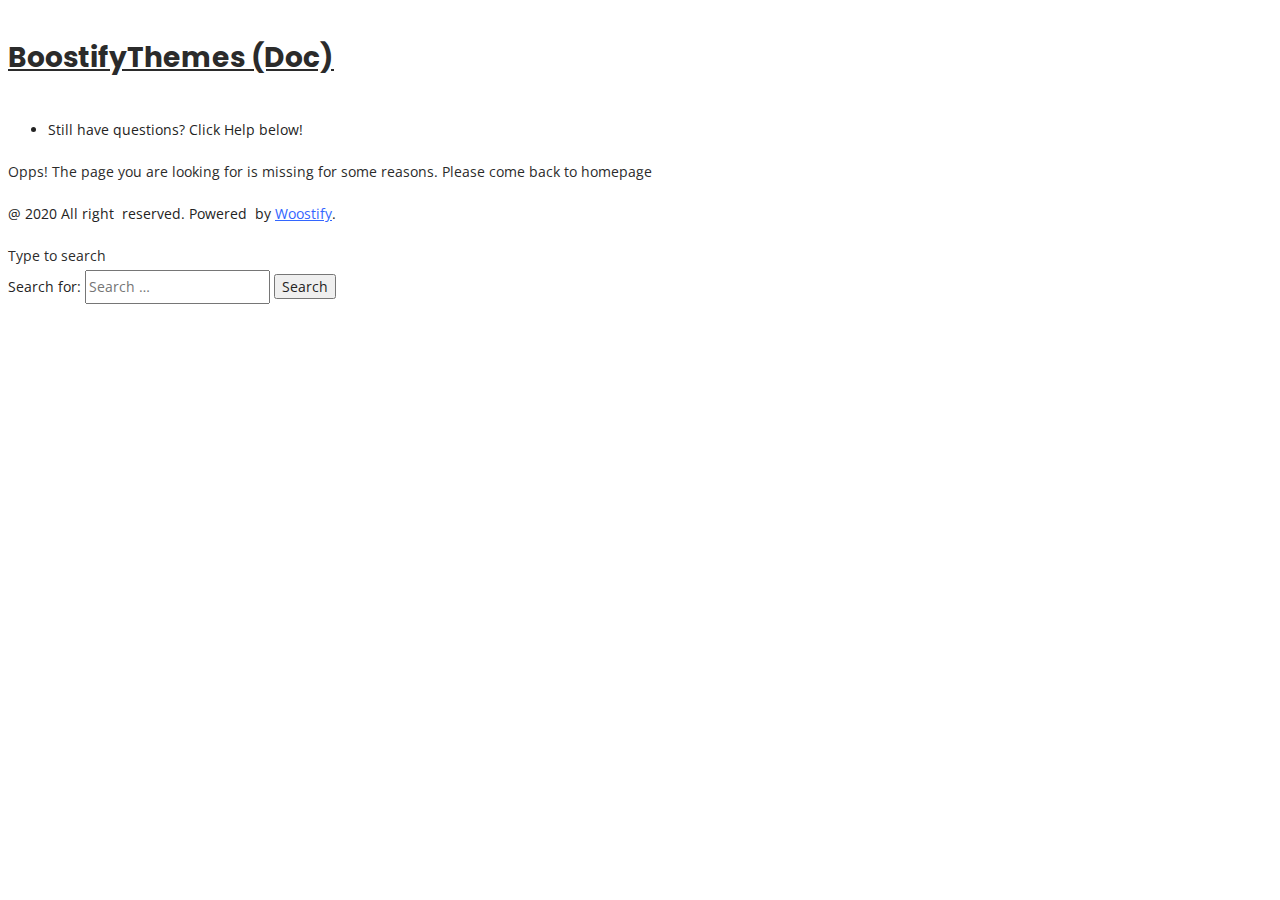
<file: css/fonts/slick-2.html>
<!DOCTYPE html>
<html lang="en-US" data-woostify-version="1.5.6">
	<head>
				<meta charset="UTF-8">
		<title>Page not found &#8211; BoostifyThemes</title>
<link rel='dns-prefetch' href='//fonts.googleapis.com' />
<link rel='dns-prefetch' href='//s.w.org' />
<link rel="alternate" type="application/rss+xml" title="BoostifyThemes &raquo; Feed" href="https://boostifythemes.com/feed/" />
<link rel="alternate" type="application/rss+xml" title="BoostifyThemes &raquo; Comments Feed" href="https://boostifythemes.com/comments/feed/" />
		<script type="text/javascript">
			window._wpemojiSettings = {"baseUrl":"https:\/\/s.w.org\/images\/core\/emoji\/12.0.0-1\/72x72\/","ext":".png","svgUrl":"https:\/\/s.w.org\/images\/core\/emoji\/12.0.0-1\/svg\/","svgExt":".svg","source":{"concatemoji":"https:\/\/boostifythemes.com\/wp-includes\/js\/wp-emoji-release.min.js?ver=5.4.2"}};
			/*! This file is auto-generated */
			!function(e,a,t){var r,n,o,i,p=a.createElement("canvas"),s=p.getContext&&p.getContext("2d");function c(e,t){var a=String.fromCharCode;s.clearRect(0,0,p.width,p.height),s.fillText(a.apply(this,e),0,0);var r=p.toDataURL();return s.clearRect(0,0,p.width,p.height),s.fillText(a.apply(this,t),0,0),r===p.toDataURL()}function l(e){if(!s||!s.fillText)return!1;switch(s.textBaseline="top",s.font="600 32px Arial",e){case"flag":return!c([127987,65039,8205,9895,65039],[127987,65039,8203,9895,65039])&&(!c([55356,56826,55356,56819],[55356,56826,8203,55356,56819])&&!c([55356,57332,56128,56423,56128,56418,56128,56421,56128,56430,56128,56423,56128,56447],[55356,57332,8203,56128,56423,8203,56128,56418,8203,56128,56421,8203,56128,56430,8203,56128,56423,8203,56128,56447]));case"emoji":return!c([55357,56424,55356,57342,8205,55358,56605,8205,55357,56424,55356,57340],[55357,56424,55356,57342,8203,55358,56605,8203,55357,56424,55356,57340])}return!1}function d(e){var t=a.createElement("script");t.src=e,t.defer=t.type="text/javascript",a.getElementsByTagName("head")[0].appendChild(t)}for(i=Array("flag","emoji"),t.supports={everything:!0,everythingExceptFlag:!0},o=0;o<i.length;o++)t.supports[i[o]]=l(i[o]),t.supports.everything=t.supports.everything&&t.supports[i[o]],"flag"!==i[o]&&(t.supports.everythingExceptFlag=t.supports.everythingExceptFlag&&t.supports[i[o]]);t.supports.everythingExceptFlag=t.supports.everythingExceptFlag&&!t.supports.flag,t.DOMReady=!1,t.readyCallback=function(){t.DOMReady=!0},t.supports.everything||(n=function(){t.readyCallback()},a.addEventListener?(a.addEventListener("DOMContentLoaded",n,!1),e.addEventListener("load",n,!1)):(e.attachEvent("onload",n),a.attachEvent("onreadystatechange",function(){"complete"===a.readyState&&t.readyCallback()})),(r=t.source||{}).concatemoji?d(r.concatemoji):r.wpemoji&&r.twemoji&&(d(r.twemoji),d(r.wpemoji)))}(window,document,window._wpemojiSettings);
		</script>
		<style type="text/css">
img.wp-smiley,
img.emoji {
	display: inline !important;
	border: none !important;
	box-shadow: none !important;
	height: 1em !important;
	width: 1em !important;
	margin: 0 .07em !important;
	vertical-align: -0.1em !important;
	background: none !important;
	padding: 0 !important;
}
</style>
	<link rel='stylesheet' id='woostify-fonts-css'  href='//fonts.googleapis.com/css?family=Open+Sans%3A300%2C300italic%2Cregular%2Citalic%2C600%2C600italic%2C700%2C700italic%2C800%2C800italic%7CPoppins%7CPoppins%3Aregular&#038;ver=1.5.6' type='text/css' media='all' />
<link rel='stylesheet' id='wp-block-library-css'  href='https://c0.wp.com/c/5.4.2/wp-includes/css/dist/block-library/style.min.css' type='text/css' media='all' />
<style id='wp-block-library-inline-css' type='text/css'>
.has-text-align-justify{text-align:justify;}
</style>
<link rel='stylesheet' id='wp-block-library-theme-css'  href='https://c0.wp.com/c/5.4.2/wp-includes/css/dist/block-library/theme.min.css' type='text/css' media='all' />
<link rel='stylesheet' id='elementor-icons-css'  href='https://boostifythemes.com/wp-content/plugins/elementor/assets/lib/eicons/css/elementor-icons.min.css?ver=5.7.0' type='text/css' media='all' />
<link rel='stylesheet' id='elementor-animations-css'  href='https://boostifythemes.com/wp-content/plugins/elementor/assets/lib/animations/animations.min.css?ver=2.9.13' type='text/css' media='all' />
<link rel='stylesheet' id='elementor-frontend-css'  href='https://boostifythemes.com/wp-content/plugins/elementor/assets/css/frontend.min.css?ver=2.9.13' type='text/css' media='all' />
<link rel='stylesheet' id='boostify-sticky-style-css'  href='https://boostifythemes.com/wp-content/plugins/boostify-header-footer-builder/assets/css/elementor/sticky.css?ver=1.1.6' type='text/css' media='all' />
<link rel='stylesheet' id='elementor-global-css'  href='https://boostifythemes.com/wp-content/uploads/elementor/css/global.css?ver=1594527394' type='text/css' media='all' />
<link rel='stylesheet' id='elementor-post-831-css'  href='https://boostifythemes.com/wp-content/uploads/elementor/css/post-831.css?ver=1597034039' type='text/css' media='all' />
<link rel='stylesheet' id='elementor-post-839-css'  href='https://boostifythemes.com/wp-content/uploads/elementor/css/post-839.css?ver=1594527573' type='text/css' media='all' />
<link rel='stylesheet' id='woostify-style-css'  href='https://boostifythemes.com/wp-content/themes/woostify/style.css?ver=1.5.6' type='text/css' media='all' />
<style id='woostify-style-inline-css' type='text/css'>

			select:-moz-focusring{
				text-shadow: 0 0 0 #232323;
			}
		
			.topbar{
				background-color: #d63131;
				padding: 9px 0;
			}
			.topbar *{
				color: #ffffff;
			}
		
			body, select, button, input, textarea{
				font-family: Open Sans;
				font-weight: normal;
				line-height: 28px;
				text-transform: none;
				font-size: 14px;
				color: #232323;
			}

			.pagination a,
			.pagination a,
			.woocommerce-pagination a,
			.woocommerce-loop-product__category a,
			.woocommerce-loop-product__title,
			.price del,
			.stars a,
			.woocommerce-review-link,
			.woocommerce-tabs .tabs li:not(.active) a,
			.woocommerce-cart-form__contents .product-remove a,
			.comment-body .comment-meta .comment-date,
			.woostify-breadcrumb a,
			.breadcrumb-separator,
			#secondary .widget a,
			.has-woostify-text-color,
			.clear-cart-btn,
			.button.loop-add-to-cart-icon-btn,
			.loop-wrapper-wishlist a{
				color: #232323;
			}

			.loop-wrapper-wishlist a:hover,
			.price_slider_wrapper .price_slider,
			.has-woostify-text-background-color{
				background-color: #232323;
			}

			.elementor-add-to-cart .quantity,
			.clear-cart-btn{
				border: 1px solid #232323;
			}

			.product .woocommerce-loop-product__title{
				font-size: 14px;
			}
		
			@media ( min-width: 992px ) {
				.primary-navigation a{
					font-family: Poppins;
					font-weight: 500;
					text-transform: none;
				}

				.primary-navigation > li > a{
					font-size: 14px;
					line-height: 50px;
					color: #2b2b2b;
				}

				.primary-navigation .sub-menu a{
					line-height: 24px;
					font-size: 12px;
					color: #2b2b2b;
				}

				.site-tools .tools-icon {
					color: #2b2b2b;
				}
			}
		
			h1, h2, h3, h4, h5, h6{
				font-family: Poppins;
				font-weight: 700;
				text-transform: none;
				line-height: 1.5;
				color: #2b2b2b;
			}
			h1,
			.has-woostify-heading-1-font-size{
				font-size: 48px;
			}
			h2,
			.has-woostify-heading-2-font-size{
				font-size: 36px;
			}
			h3,
			.has-woostify-heading-3-font-size{
				font-size: 30px;
			}
			h4,
			.has-woostify-heading-4-font-size{
				font-size: 28px;
			}
			h5,
			.has-woostify-heading-5-font-size{
				font-size: 26px;
			}
			h6,
			.has-woostify-heading-6-font-size{
				font-size: 18px;
			}

			.product-loop-meta .price,
			.variations label,
			.woocommerce-review__author,
			.button[name="apply_coupon"],
			.quantity .qty,
			.form-row label,
			.select2-container--default .select2-selection--single .select2-selection__rendered,
			.form-row .input-text:focus,
			.wc_payment_method label,
			.shipping-methods-modified-label,
			.woocommerce-checkout-review-order-table thead th,
			.woocommerce-checkout-review-order-table .product-name,
			.woocommerce-thankyou-order-details strong,
			.woocommerce-table--order-details th,
			.woocommerce-table--order-details .amount,
			.wc-breadcrumb .woostify-breadcrumb,
			.sidebar-menu .primary-navigation .arrow-icon,
			.default-widget a strong:hover,
			.woostify-subscribe-form input,
			.woostify-shop-category .elementor-widget-image .widget-image-caption,
			.shop_table_responsive td:before,
			.dialog-search-title,
			.cart-collaterals th,
			.woocommerce-mini-cart__total strong,
			.woocommerce-form-login-toggle .woocommerce-info a,
			.woocommerce-form-coupon-toggle .woocommerce-info a,
			.has-woostify-heading-color,
			.woocommerce-table--order-details td,
			.woocommerce-table--order-details td.product-name a,
			.has-distraction-free-checkout .site-header .site-branding:after{
				color: #2b2b2b;
			}

			.has-woostify-heading-background-color{
				background-color: #2b2b2b;
			}

			.variations label{
				font-weight: 700;
			}
		
			.cart-sidebar-content .woocommerce-mini-cart__buttons a:not(.checkout),
			.product-loop-meta .button,
			.multi-step-checkout-button[data-action="back"],
			.review-information-link,
			a{
				color: #2b2b2b;
			}

			.woostify-icon-bar span{
				background-color: #2b2b2b;
			}
		
			.woostify-button-color,
			.loop-add-to-cart-on-image+.added_to_cart {
				color: #ffffff;
			}

			.woostify-button-bg-color,
			.loop-add-to-cart-on-image+.added_to_cart {
				background-color: #1346af;
			}

			.woostify-button-hover-color,
			.button[name="apply_coupon"]:hover{
				color: #ffffff;
			}

			.woostify-button-hover-bg-color,
			.loop-add-to-cart-on-image+.added_to_cart:hover,
			.button.loop-add-to-cart-icon-btn:hover,
			.product-loop-action .yith-wcwl-add-to-wishlist:hover,
			.product-loop-action .yith-wcwl-wishlistaddedbrowse.show,
			.product-loop-action .yith-wcwl-wishlistexistsbrowse.show,
			.product-loop-action .added_to_cart,
			.product-loop-image-wrapper .tinv-wraper .tinvwl_add_to_wishlist_button:hover {
				background-color: #3a3a3a;
			}

			@media (min-width: 992px) {
				.main-navigation .primary-navigation > .menu-item ul:not(.sub-mega-menu) a.tinvwl_add_to_wishlist_button:hover {
					background-color: #3a3a3a;
				}
			}

			.button,
			.woocommerce-widget-layered-nav-dropdown__submit,
			.form-submit .submit,
			.elementor-button-wrapper .elementor-button,
			.has-woostify-contact-form input[type="submit"],
			#secondary .widget a.button,
			.product-loop-meta.no-transform .button,
			.product-loop-meta.no-transform .added_to_cart{
				background-color: #1346af;
				color: #ffffff;
				border-radius: 50px;
			}

			.cart .quantity,
			.clear-cart-btn,
			.loop-add-to-cart-on-image+.added_to_cart{
				border-radius: 50px;
			}

			.button:hover,
			.woocommerce-widget-layered-nav-dropdown__submit:hover,
			#commentform input[type="submit"]:hover,
			.form-submit .submit:hover,
			#secondary .widget a.button:hover,
			.woostify-contact-form input[type="submit"]:hover,
			.loop-add-to-cart-on-image+.added_to_cart:hover,
			.product-loop-meta.no-transform .button:hover,
			.product-loop-meta.no-transform .added_to_cart:hover{
				background-color: #3a3a3a;
				color: #ffffff;
			}

			.select2-container--default .select2-results__option--highlighted[aria-selected],
			.select2-container--default .select2-results__option--highlighted[data-selected]{
				background-color: #1346af !important;
			}

			.single_add_to_cart_button:not(.disabled),
			.checkout-button{
				box-shadow: 0px 10px 40px 0px rgba(19,70,175,0.3);
			}

			@media ( max-width: 600px ) {
				.woocommerce-cart-form__contents [name="update_cart"],
				.woocommerce-cart-form__contents .coupon button,
				.clear-cart-btn{
					background-color: #1346af;
					filter: grayscale(100%);
				}
				.woocommerce-cart-form__contents [name="update_cart"],
				.woocommerce-cart-form__contents .coupon button,
				.clear-cart-box .clear-cart-btn{
					color: #ffffff;
				}
			}
		
			.woostify-theme-color,
			.primary-navigation li.current-menu-item > a,
			.primary-navigation > li.current-menu-ancestor > a,
			.primary-navigation > li.current-menu-parent > a,
			.primary-navigation > li.current_page_parent > a,
			.primary-navigation > li.current_page_ancestor > a,
			.woocommerce-cart-form__contents .product-subtotal,
			.woocommerce-checkout-review-order-table .order-total,
			.woocommerce-table--order-details .product-name a,
			.primary-navigation a:hover,
			.primary-navigation .menu-item-has-children:hover > a,
			.default-widget a strong,
			.woocommerce-mini-cart__total .amount,
			.woocommerce-form-login-toggle .woocommerce-info a:hover,
			.woocommerce-form-coupon-toggle .woocommerce-info a:hover,
			.has-woostify-primary-color,
			.blog-layout-grid .site-main .post-read-more a,
			.site-footer a:hover,
			.woostify-simple-subsbrice-form input[type="submit"],
			.woocommerce-tabs li.active a,
			#secondary .widget .current-cat > a,
			#secondary .widget .current-cat > span,
			.site-tools .header-search-icon:hover,
			.product-loop-meta .button:hover,
			#secondary .widget a:not(.tag-cloud-link):hover,
			.cart-sidebar-content .woocommerce-mini-cart__buttons a:not(.checkout):hover,
			.product-nav-item:hover > a,
			.product-nav-item .product-nav-item-price,
			.woocommerce-thankyou-order-received,
			.site-tools .tools-icon:hover,
			.tools-icon.my-account:hover > a,
			.multi-step-checkout-button[data-action="back"]:hover,
			.review-information-link:hover,
			.has-multi-step-checkout .multi-step-item,
			#secondary .chosen a,
			#secondary .chosen .count,
			a:hover{
				color: #1346af;
			}

			.onsale,
			.pagination li .page-numbers.current,
			.woocommerce-pagination li .page-numbers.current,
			.tagcloud a:hover,
			.price_slider_wrapper .ui-widget-header,
			.price_slider_wrapper .ui-slider-handle,
			.cart-sidebar-head .shop-cart-count,
			.wishlist-item-count,
			.shop-cart-count,
			.sidebar-menu .primary-navigation a:before,
			.woocommerce-message,
			.woocommerce-info,
			#scroll-to-top,
			.woocommerce-store-notice,
			.has-woostify-primary-background-color,
			.woostify-simple-subsbrice-form input[type="submit"]:hover,
			.has-multi-step-checkout .multi-step-item .item-text:before,
			.has-multi-step-checkout .multi-step-item:before,
			.has-multi-step-checkout .multi-step-item:after,
			.has-multi-step-checkout .multi-step-item.active:before,
			.woostify-single-product-stock .woostify-single-product-stock-progress-bar {
				background-color: #1346af;
			}

			.woocommerce-thankyou-order-received,
			.woostify-lightbox-button:hover {
				border-color: #1346af;
			}

			/* Fix issue not showing on IE - Must use single line css */
			.woostify-simple-subsbrice-form:focus-within input[type="submit"]{
				background-color: #1346af;
			}
		
			.site-header-inner{
				background-color: #ffffff;
			}
		
			.site-footer{
				margin-top: 100px;
			}

			.site-footer a{
				color: #8f8f8f;
			}

			.site-footer{
				background-color: #eeeeec;
				color: #8f8f8f;
			}

			.site-footer .widget-title,
			.woostify-footer-social-icon a{
				color: #2b2b2b;
			}

			.woostify-footer-social-icon a:hover{
				background-color: #2b2b2b;
			}

			.woostify-footer-social-icon a {
				border-color: #2b2b2b;
			}
		
			.circle-loading:before,
			.product_list_widget .remove_from_cart_button:focus:before,
			.updating-cart.ajax-single-add-to-cart .single_add_to_cart_button:before,
			.product-loop-meta .loading:before,
			.updating-cart #shop-cart-sidebar:before,
			#product-images:not(.tns-slider) .image-item:first-of-type:before,
			#product-thumbnail-images:not(.tns-slider) .thumbnail-item:first-of-type:before{
				border-top-color: #1346af;
			}
		
			.onsale {
				color: #ffffff;
				background-color: #1346af;
				border-radius: 0px;
			}
		
			.woostify-out-of-stock-label {
				color: #ffffff;
				background-color: #818486;
				border-radius: 0px;
			}
		
			.single-product .content-top,
			.product-page-container{
				background-color:  #f3f3f3;
			}
		
</style>
<link rel='stylesheet' id='fontawesome-5-free-css'  href='https://boostifythemes.com/wp-content/plugins/boostify-header-footer-builder/assets/css/fontawesome/fontawesome.css?ver=1.1.6' type='text/css' media='all' />
<link rel='stylesheet' id='boostify-hf-nav-menu-css-css'  href='https://boostifythemes.com/wp-content/plugins/boostify-header-footer-builder/assets/css/elementor/nav-menu.css?ver=1.1.6' type='text/css' media='all' />
<link rel='stylesheet' id='boostify-hf-search-css'  href='https://boostifythemes.com/wp-content/plugins/boostify-header-footer-builder/assets/css/elementor/search.css?ver=1.1.6' type='text/css' media='all' />
<link rel='stylesheet' id='boostify-hf-style-css'  href='https://boostifythemes.com/wp-content/plugins/boostify-header-footer-builder/assets/css/style.css?ver=1.1.6' type='text/css' media='all' />
<link rel='stylesheet' id='boostify-hf-cart-icon-css'  href='https://boostifythemes.com/wp-content/plugins/boostify-header-footer-builder/assets/css/elementor/cart-icon.css?ver=1.1.6' type='text/css' media='all' />
<link rel='stylesheet' id='ionicons-css'  href='https://boostifythemes.com/wp-content/plugins/boostify-header-footer-builder//assets/css/ionicons.css?ver=1.1.6' type='text/css' media='all' />
<link rel='stylesheet' id='google-fonts-1-css'  href='https://fonts.googleapis.com/css?family=Roboto%3A100%2C100italic%2C200%2C200italic%2C300%2C300italic%2C400%2C400italic%2C500%2C500italic%2C600%2C600italic%2C700%2C700italic%2C800%2C800italic%2C900%2C900italic%7CRoboto+Slab%3A100%2C100italic%2C200%2C200italic%2C300%2C300italic%2C400%2C400italic%2C500%2C500italic%2C600%2C600italic%2C700%2C700italic%2C800%2C800italic%2C900%2C900italic&#038;ver=5.4.2' type='text/css' media='all' />
<link rel='stylesheet' id='elementor-icons-shared-0-css'  href='https://boostifythemes.com/wp-content/plugins/elementor/assets/lib/font-awesome/css/fontawesome.min.css?ver=5.12.0' type='text/css' media='all' />
<link rel='stylesheet' id='elementor-icons-fa-regular-css'  href='https://boostifythemes.com/wp-content/plugins/elementor/assets/lib/font-awesome/css/regular.min.css?ver=5.12.0' type='text/css' media='all' />
<link rel='stylesheet' id='jetpack_css-css'  href='https://c0.wp.com/p/jetpack/8.7/css/jetpack.css' type='text/css' media='all' />
<script type='text/javascript' src='https://c0.wp.com/c/5.4.2/wp-includes/js/jquery/jquery.js'></script>
<script type='text/javascript' src='https://c0.wp.com/c/5.4.2/wp-includes/js/jquery/jquery-migrate.min.js'></script>
<script type='text/javascript' src='https://boostifythemes.com/wp-content/plugins/boostify-header-footer-builder/assets/js/sticky.min.js?ver=1.1.6'></script>
<link rel='https://api.w.org/' href='https://boostifythemes.com/wp-json/' />
<link rel="EditURI" type="application/rsd+xml" title="RSD" href="https://boostifythemes.com/xmlrpc.php?rsd" />
<link rel="wlwmanifest" type="application/wlwmanifest+xml" href="https://boostifythemes.com/wp-includes/wlwmanifest.xml" /> 

<link rel='dns-prefetch' href='//c0.wp.com'/>
<style type='text/css'>img#wpstats{display:none}</style><style type="text/css">.recentcomments a{display:inline !important;padding:0 !important;margin:0 !important;}</style>		<meta name="viewport" content="width=device-width, initial-scale=1, maximum-scale=1.0, user-scalable=no">
				<link rel="profile" href="http://gmpg.org/xfn/11">
			</head>

	<body class="error404 wp-embed-responsive boostify-header-footer-1.1.6 site-normal-container has-header-layout-1 elementor-default elementor-kit-829">
				<div data-elementor-type="wp-post" data-elementor-id="831" class="elementor elementor-831" data-elementor-settings="[]">
			<div class="elementor-inner">
				<div class="elementor-section-wrap">
							<section class="elementor-element elementor-element-d88c4f8 elementor-section-boxed elementor-section-height-default elementor-section-height-default elementor-section elementor-top-section" data-id="d88c4f8" data-element_type="section" data-settings="{&quot;background_background&quot;:&quot;classic&quot;}">
						<div class="elementor-container elementor-column-gap-default">
				<div class="elementor-row">
				<div class="elementor-element elementor-element-551deed elementor-column elementor-col-50 elementor-top-column" data-id="551deed" data-element_type="column">
			<div class="elementor-column-wrap  elementor-element-populated">
					<div class="elementor-widget-wrap">
				<div class="elementor-element elementor-element-f618077 elementor-widget elementor-widget-heading" data-id="f618077" data-element_type="widget" data-widget_type="heading.default">
				<div class="elementor-widget-container">
			<h4 class="elementor-heading-title elementor-size-default"><a href="https://boostifythemes.com/">BoostifyThemes (Doc)</a></h4>		</div>
				</div>
						</div>
			</div>
		</div>
				<div class="elementor-element elementor-element-249f2e2 elementor-column elementor-col-50 elementor-top-column" data-id="249f2e2" data-element_type="column">
			<div class="elementor-column-wrap  elementor-element-populated">
					<div class="elementor-widget-wrap">
				<div class="elementor-element elementor-element-fbf2bb4 elementor-icon-list--layout-inline elementor-align-right elementor-widget elementor-widget-icon-list" data-id="fbf2bb4" data-element_type="widget" data-widget_type="icon-list.default">
				<div class="elementor-widget-container">
					<ul class="elementor-icon-list-items elementor-inline-items">
							<li class="elementor-icon-list-item" >
											<span class="elementor-icon-list-icon">
							<i aria-hidden="true" class="far fa-question-circle"></i>						</span>
										<span class="elementor-icon-list-text">Still have questions? Click Help below!</span>
									</li>
						</ul>
				</div>
				</div>
						</div>
			</div>
		</div>
						</div>
			</div>
		</section>
				<section class="elementor-element elementor-element-49c5013 elementor-section-boxed elementor-section-height-default elementor-section-height-default elementor-section elementor-top-section" data-id="49c5013" data-element_type="section">
						<div class="elementor-container elementor-column-gap-default">
				<div class="elementor-row">
				<div class="elementor-element elementor-element-c4fcde9 elementor-column elementor-col-100 elementor-top-column" data-id="c4fcde9" data-element_type="column">
			<div class="elementor-column-wrap  elementor-element-populated">
					<div class="elementor-widget-wrap">
				<div class="elementor-element elementor-element-81f4a01 elementor-widget elementor-widget-spacer" data-id="81f4a01" data-element_type="widget" data-widget_type="spacer.default">
				<div class="elementor-widget-container">
					<div class="elementor-spacer">
			<div class="elementor-spacer-inner"></div>
		</div>
				</div>
				</div>
						</div>
			</div>
		</div>
						</div>
			</div>
		</section>
						</div>
			</div>
		</div>
				<div id="content" class="site-content" tabindex="-1">
		<div class="woostify-container">
<div class="error-404-text has-woostify-heading-color text-center">
	Opps! The page you are looking for is missing for some reasons. Please come back to homepage</div>
</div>		</div>
				<div data-elementor-type="wp-post" data-elementor-id="839" class="elementor elementor-839" data-elementor-settings="[]">
			<div class="elementor-inner">
				<div class="elementor-section-wrap">
							<section class="elementor-element elementor-element-ac06b00 elementor-section-boxed elementor-section-height-default elementor-section-height-default elementor-section elementor-top-section" data-id="ac06b00" data-element_type="section">
						<div class="elementor-container elementor-column-gap-default">
				<div class="elementor-row">
				<div class="elementor-element elementor-element-e34d256 elementor-column elementor-col-100 elementor-top-column" data-id="e34d256" data-element_type="column">
			<div class="elementor-column-wrap  elementor-element-populated">
					<div class="elementor-widget-wrap">
				<div class="elementor-element elementor-element-c58ef11 elementor-widget elementor-widget-spacer" data-id="c58ef11" data-element_type="widget" data-widget_type="spacer.default">
				<div class="elementor-widget-container">
					<div class="elementor-spacer">
			<div class="elementor-spacer-inner"></div>
		</div>
				</div>
				</div>
						</div>
			</div>
		</div>
						</div>
			</div>
		</section>
				<section class="elementor-element elementor-element-182806f elementor-section-content-middle elementor-section-boxed elementor-section-height-default elementor-section-height-default elementor-section elementor-top-section" data-id="182806f" data-element_type="section" data-settings="{&quot;background_background&quot;:&quot;classic&quot;}">
						<div class="elementor-container elementor-column-gap-default">
				<div class="elementor-row">
				<div class="elementor-element elementor-element-558cbba elementor-column elementor-col-100 elementor-top-column" data-id="558cbba" data-element_type="column">
			<div class="elementor-column-wrap  elementor-element-populated">
					<div class="elementor-widget-wrap">
				<div class="elementor-element elementor-element-69f5504 elementor-widget elementor-widget-text-editor" data-id="69f5504" data-element_type="widget" data-widget_type="text-editor.default">
				<div class="elementor-widget-container">
					<div class="elementor-text-editor elementor-clearfix"><p>@ 2020 All right  reserved. Powered  by <span style="color: #3366ff;"><a style="color: #3366ff;" href="https://woostify.com">Woostify</a></span>.</p></div>
				</div>
				</div>
						</div>
			</div>
		</div>
						</div>
			</div>
		</section>
						</div>
			</div>
		</div>
				</div>
		<div class="sidebar-menu">
		<div class="site-search">
					</div>
		
		<div class="site-navigation">
			
			<nav class="main-navigation" aria-label="Primary navigation">
							</nav>

					</div>
		</div><div id="woostify-overlay"></div>
		<div class="site-dialog-search">
			<div class="dialog-search-content">
				
				<div class="dialog-search-header">
					
					<span class="dialog-search-title">Type to search</span>

					<span class="dialog-search-close-icon ti-close"></span>
				</div>

				<div class="dialog-search-main">
					<form role="search" method="get" class="search-form" action="https://boostifythemes.com/">
				<label>
					<span class="screen-reader-text">Search for:</span>
					<input type="search" class="search-field" placeholder="Search &hellip;" value="" name="s" />
				</label>
				<input type="submit" class="search-submit" value="Search" />
			</form>				</div>

							</div>
		</div>
		<script type='text/javascript' src='https://boostifythemes.com/wp-content/themes/woostify/assets/js/general.min.js?ver=1.5.6'></script>
<script type='text/javascript' src='https://boostifythemes.com/wp-content/themes/woostify/assets/js/navigation.min.js?ver=1.5.6'></script>
<script type='text/javascript' src='https://c0.wp.com/c/5.4.2/wp-includes/js/wp-embed.min.js'></script>
<script type='text/javascript' src='https://boostifythemes.com/wp-content/plugins/elementor/assets/js/frontend-modules.min.js?ver=2.9.13'></script>
<script type='text/javascript' src='https://c0.wp.com/c/5.4.2/wp-includes/js/jquery/ui/position.min.js'></script>
<script type='text/javascript' src='https://boostifythemes.com/wp-content/plugins/elementor/assets/lib/dialog/dialog.min.js?ver=4.7.6'></script>
<script type='text/javascript' src='https://boostifythemes.com/wp-content/plugins/elementor/assets/lib/waypoints/waypoints.min.js?ver=4.0.2'></script>
<script type='text/javascript' src='https://boostifythemes.com/wp-content/plugins/elementor/assets/lib/swiper/swiper.min.js?ver=5.3.6'></script>
<script type='text/javascript' src='https://boostifythemes.com/wp-content/plugins/elementor/assets/lib/share-link/share-link.min.js?ver=2.9.13'></script>
<script type='text/javascript'>
var elementorFrontendConfig = {"environmentMode":{"edit":false,"wpPreview":false},"i18n":{"shareOnFacebook":"Share on Facebook","shareOnTwitter":"Share on Twitter","pinIt":"Pin it","downloadImage":"Download image"},"is_rtl":false,"breakpoints":{"xs":0,"sm":480,"md":768,"lg":1025,"xl":1440,"xxl":1600},"version":"2.9.13","urls":{"assets":"https:\/\/boostifythemes.com\/wp-content\/plugins\/elementor\/assets\/"},"settings":{"general":{"elementor_global_image_lightbox":"yes","elementor_lightbox_enable_counter":"yes","elementor_lightbox_enable_fullscreen":"yes","elementor_lightbox_enable_zoom":"yes","elementor_lightbox_enable_share":"yes","elementor_lightbox_title_src":"title","elementor_lightbox_description_src":"description"},"editorPreferences":[]},"post":{"id":0,"title":"Page not found &#8211; BoostifyThemes","excerpt":""}};
</script>
<script type='text/javascript' src='https://boostifythemes.com/wp-content/plugins/elementor/assets/js/frontend.min.js?ver=2.9.13'></script>
<!-- start Simple Custom CSS and JS -->
<script>
	window.fwSettings={
	'widget_id':24000000015
	};
	!function(){if("function"!=typeof window.FreshworksWidget){var n=function(){n.q.push(arguments)};n.q=[],window.FreshworksWidget=n}}() 
</script>
<script type='text/javascript' src='https://widget.freshworks.com/widgets/24000000015.js' async defer></script><!-- end Simple Custom CSS and JS -->
<script type='text/javascript' src='https://stats.wp.com/e-202034.js' async='async' defer='defer'></script>
<script type='text/javascript'>
	_stq = window._stq || [];
	_stq.push([ 'view', {v:'ext',j:'1:8.7',blog:'175797209',post:'0',tz:'0',srv:'boostifythemes.com'} ]);
	_stq.push([ 'clickTrackerInit', '175797209', '0' ]);
</script>

</body>
</html>
</file>
